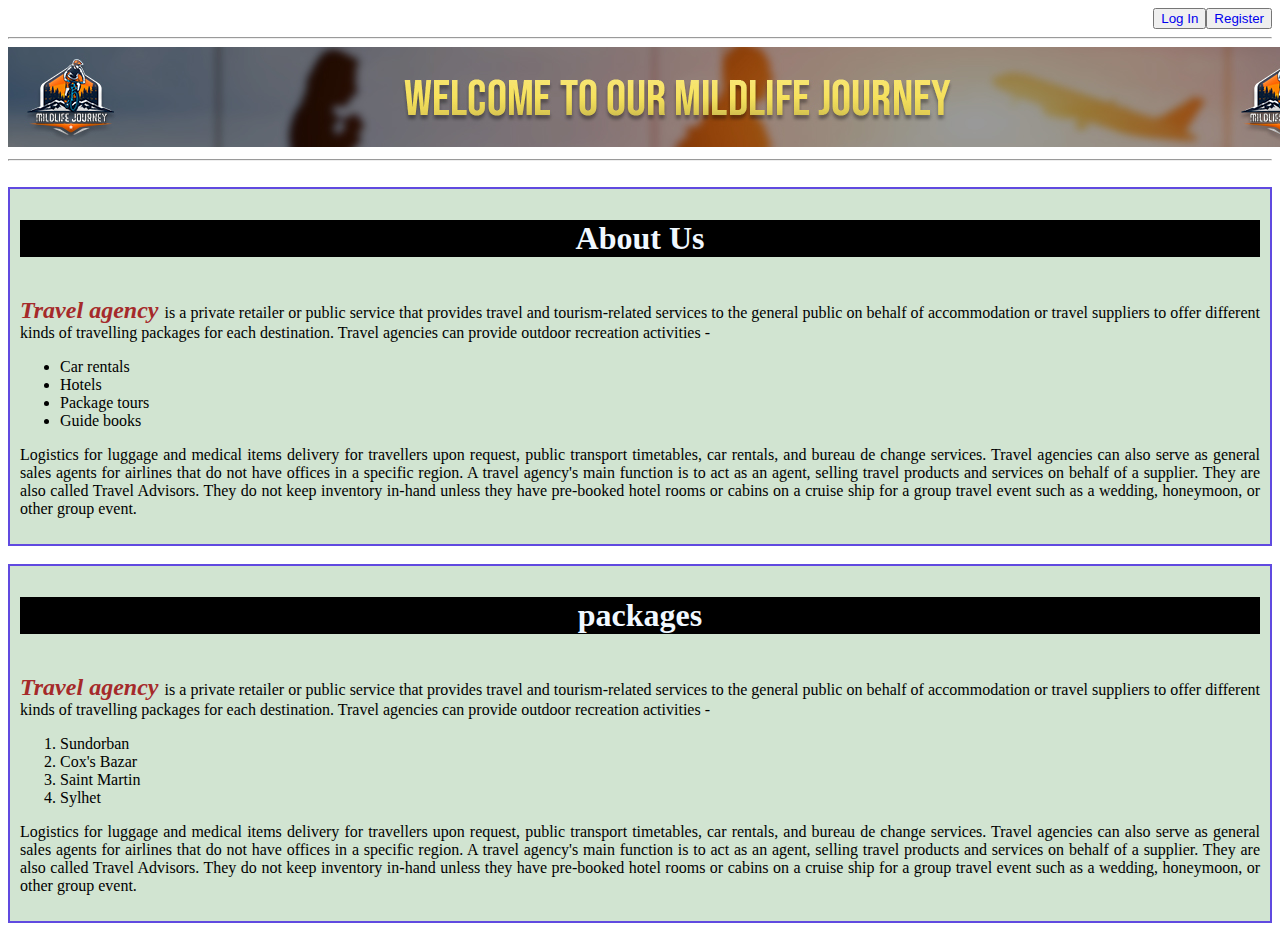
<file: index.html>
<!DOCTYPE html>
<html lang="en">
<head>
    <meta charset="UTF-8">
    <meta http-equiv="X-UA-Compatible" content="IE=edge">
    <meta name="viewport" content="width=device-width, initial-scale=1.0">
    <title>Home Page</title>
    <link rel="stylesheet" href="css/style.css">
</head>

<body>

    <h5 id="login"> <button><a href="login.html" style="text-decoration: none;">  Log In </a></button>&nbsp;&nbsp;<button><a href="register.html" style="text-decoration: none;">  Register </a></button> </h5>
    
    <hr>
    <img src="pic/banner.jpg" alt="cover"> 
    <hr>
    
    <br>
    <div class="blog1">
        <H1 class="titleheading">About Us</H1>
    <p>
         <br><span id="heading"> <b><i>Travel agency </i></b></span> is a private retailer or public service that provides travel and tourism-related services to the general public on behalf of accommodation or travel suppliers to offer different kinds of travelling packages for each destination. Travel agencies can provide outdoor recreation activities -
    </p>
        <ul><li>Car rentals</li>
        <li>Hotels</li>
        <li>Package tours</li>
        <li>Guide books</li></ul>

    <p>
        Logistics for luggage and medical items delivery for travellers upon request, public transport timetables,
        car rentals, and bureau de change services. Travel agencies can also serve as general sales agents for airlines that
        do not have offices in a specific region. A travel agency's main function is to act as an agent, selling travel
        products and services on behalf of a supplier. They are also called Travel Advisors. They do not keep inventory
        in-hand unless they have pre-booked hotel rooms or cabins on a cruise ship for a group travel event such as a wedding,
        honeymoon, or other group event.
    </p>
    </div><br>
    <div class="blog1">
        <H1 class="titleheading">packages</H1>
    <p>
         <br><span id="heading"> <b><i>Travel agency </i></b></span> is a private retailer or public service that provides travel and tourism-related services to the general public on behalf of accommodation or travel suppliers to offer different kinds of travelling packages for each destination. Travel agencies can provide outdoor recreation activities -
    </p>
        <ol><li>Sundorban</li>
        <li>Cox's Bazar</li>
        <li>Saint Martin</li>
        <li>Sylhet</li></ol>

    <p>
        Logistics for luggage and medical items delivery for travellers upon request, public transport timetables,
        car rentals, and bureau de change services. Travel agencies can also serve as general sales agents for airlines that
        do not have offices in a specific region. A travel agency's main function is to act as an agent, selling travel
        products and services on behalf of a supplier. They are also called Travel Advisors. They do not keep inventory
        in-hand unless they have pre-booked hotel rooms or cabins on a cruise ship for a group travel event such as a wedding,
        honeymoon, or other group event.
    </p>
    </div>
        
</body>
</html>
</file>
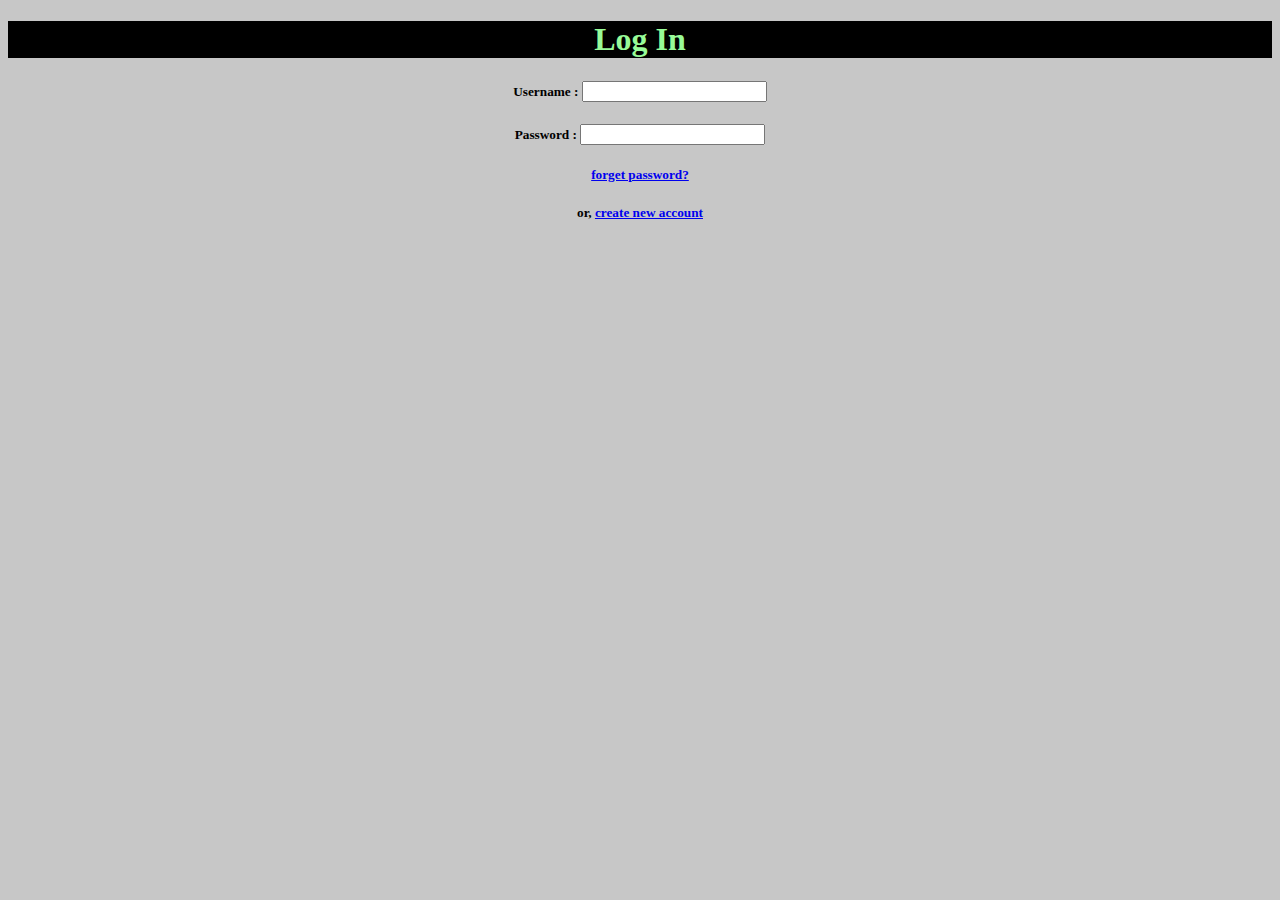
<file: login.html>
<!DOCTYPE html>
<html>
        <head>
            <title> Log in </title>
            <link rel="shortcut icon" href="pic/fav.png" type="image/x-icon">
            <style>
                body{
                    background-color: rgb(199, 199, 199);
                }
            </style>
        </head>

        <body>
            <h1 style="background-color: black;text-align: center; color: palegreen;font-family:times new roman;">  Log In</h1>
            <h5 style="text-align: center;"> Username : <input type="text"></h5>
            <h5 style="text-align: center;">Password : <input type="password"></h5>
            <h5 style="text-align: center;"><a href="http://gmail.com">forget password?</a></h5>
            <h5 style="text-align: center;">or, <a href="http://gmail.com">create new account</a></h5>

        </body>


</html>
</file>
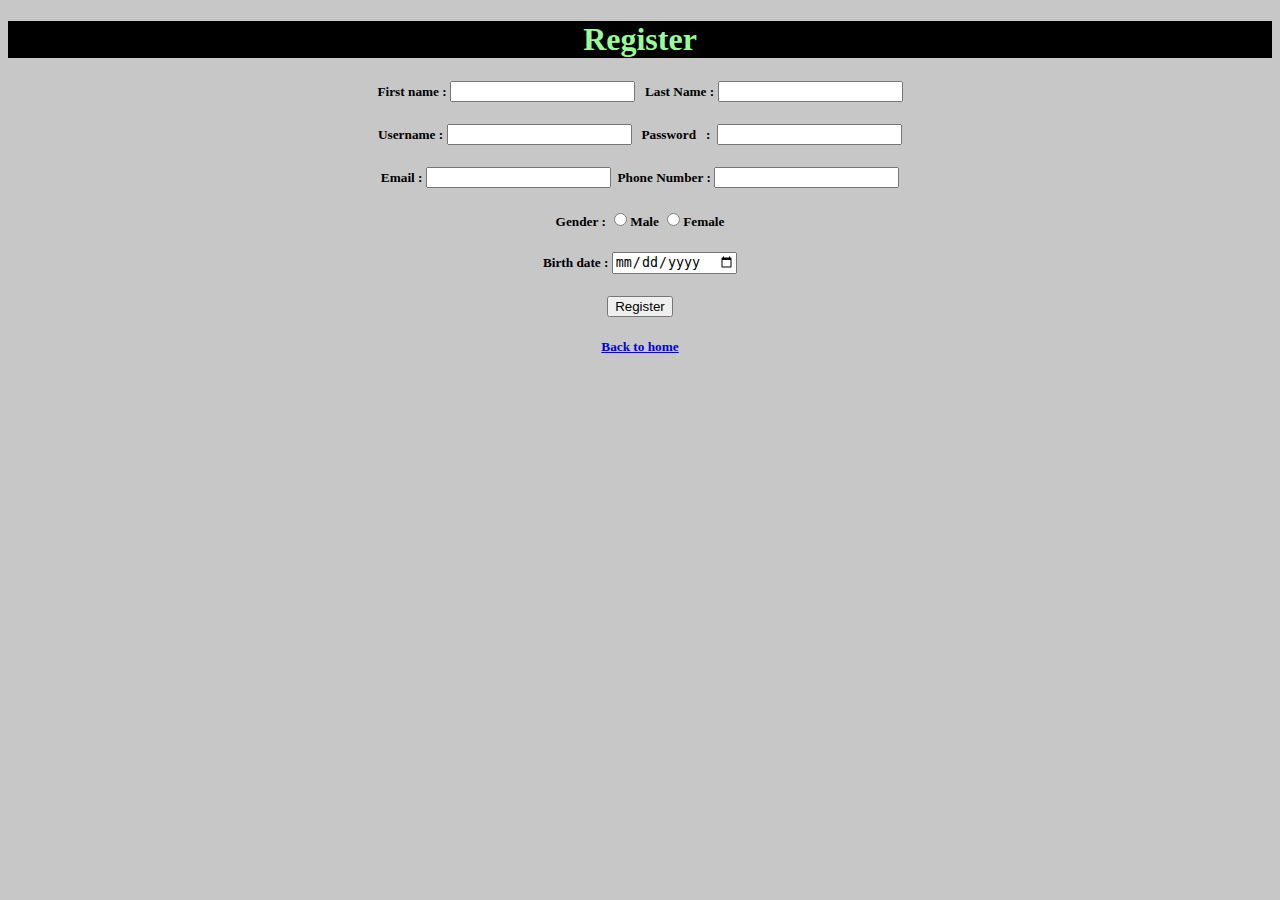
<file: register.html>
<!DOCTYPE html>
<html>
        <head>
            <title> Register </title>
            <link rel="shortcut icon" href="pic/fav.png" type="image/x-icon">
            <style>
                body{
                    background-color: rgb(199, 199, 199);
                }
            </style>
        </head>

        <body>
            <h1 style="background-color: black;text-align: center; color: palegreen;font-family:times new roman;">   Register </h1>
            <h5 style="text-align: center;"> First name : <input type="text"> &nbsp; Last Name : <input type="text"></h5>
            <h5 style="text-align: center;"> Username : <input type="text"> &nbsp; Password &nbsp;&nbsp;: &nbsp;<input type="password"></h5>
            <h5 style="text-align: center;"> Email : <input type="email"> &nbsp;Phone Number : <input type="tel"></h5>
            <h5 style="text-align: center;"> Gender : <input type="radio">Male <input type="radio">Female</h5>
            <h5 style="text-align: center;"> Birth date : <input type="date"></h5>
            <h5 style="text-align: center;color: aquamarine;">  <input type="button"; value="Register"> </h5>
            <h5 style="text-align: center;"> <a href="index.html">Back to home</a></h5>


        </body>


</html>
</file>
<file: css/style.css>
<style>
        body{
            background-color: rgb(199, 199, 199);
            margin-right: 20px;
        }
        #login{
            text-align: right;
            font-size: 0.1px;
        }
        #heading{
            color: brown;
            font-size:x-large;
        }
        .blog1{
            background-color: rgba(103, 167, 103, 0.301);
            border: 2px solid rgb(96, 74, 224);
        margin: auto;
            padding: 10px;
            text-align: justify;  
        }
        .titleheading{
            text-align: center;
            background-color: black;
            color: aliceblue;
            font-family: serif;
        }
    </style>
</file>
